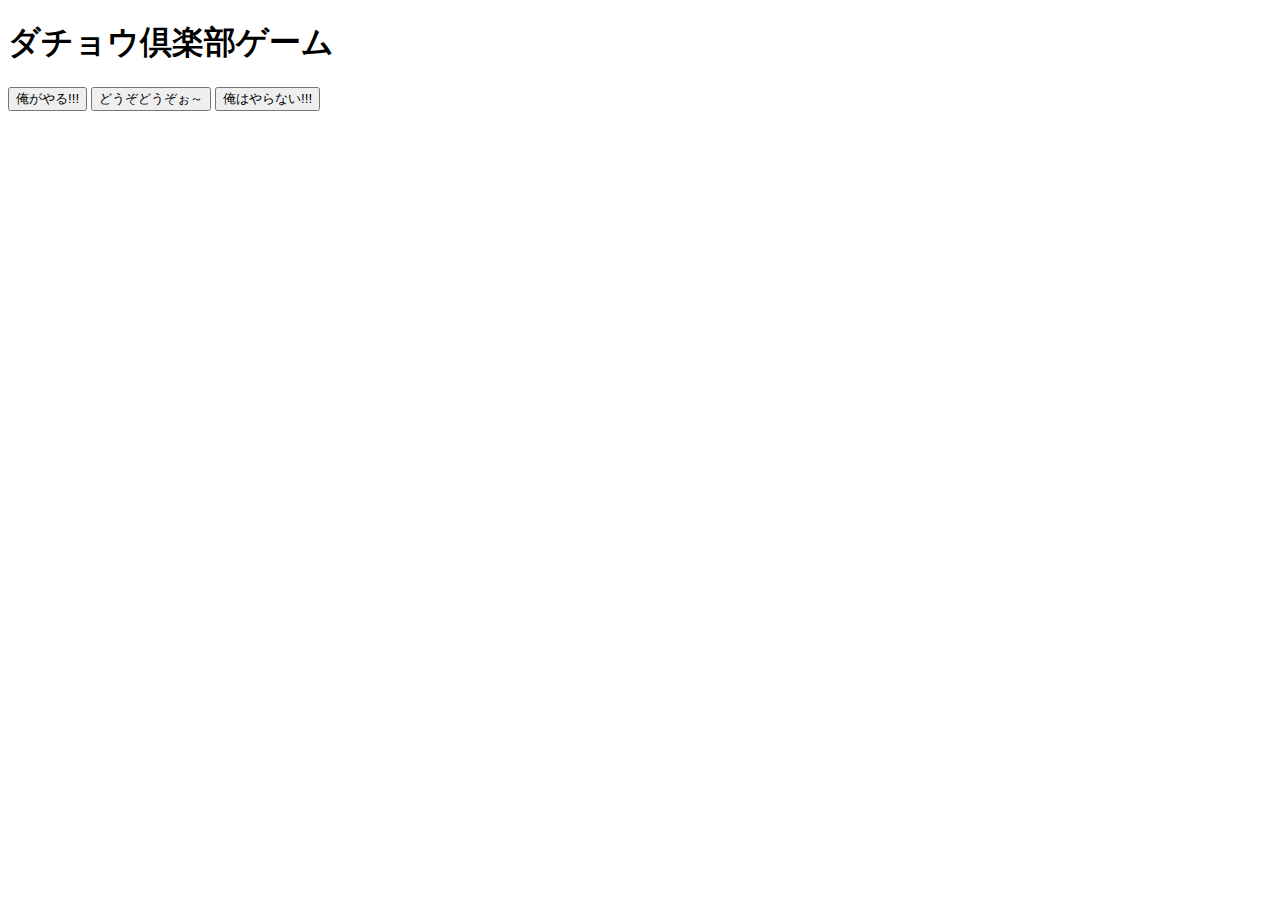
<file: js-easy/datyoclub/index.html>
<!DOCTYPE html>
<html lang="ja">

<head>
    <meta charset="UTF-8">
    <meta name="viewport" content="width=device-width, initial-scale=1.0">
    <title>DatyoukurabuGame</title>
</head>

<body>
    <h1>ダチョウ倶楽部ゲーム</h1>
    <button onclick="cntUp()">俺がやる!!!</button>
    <button onclick="reply()">どうぞどうぞぉ～</button>

    <!-- チャレンジ問題 -->

    <button onclick="cntDown()">俺はやらない!!!</button>

    <!-- チャレンジ問題 ここまで -->
    <script src="./main.js"></script>

</html>
</file>
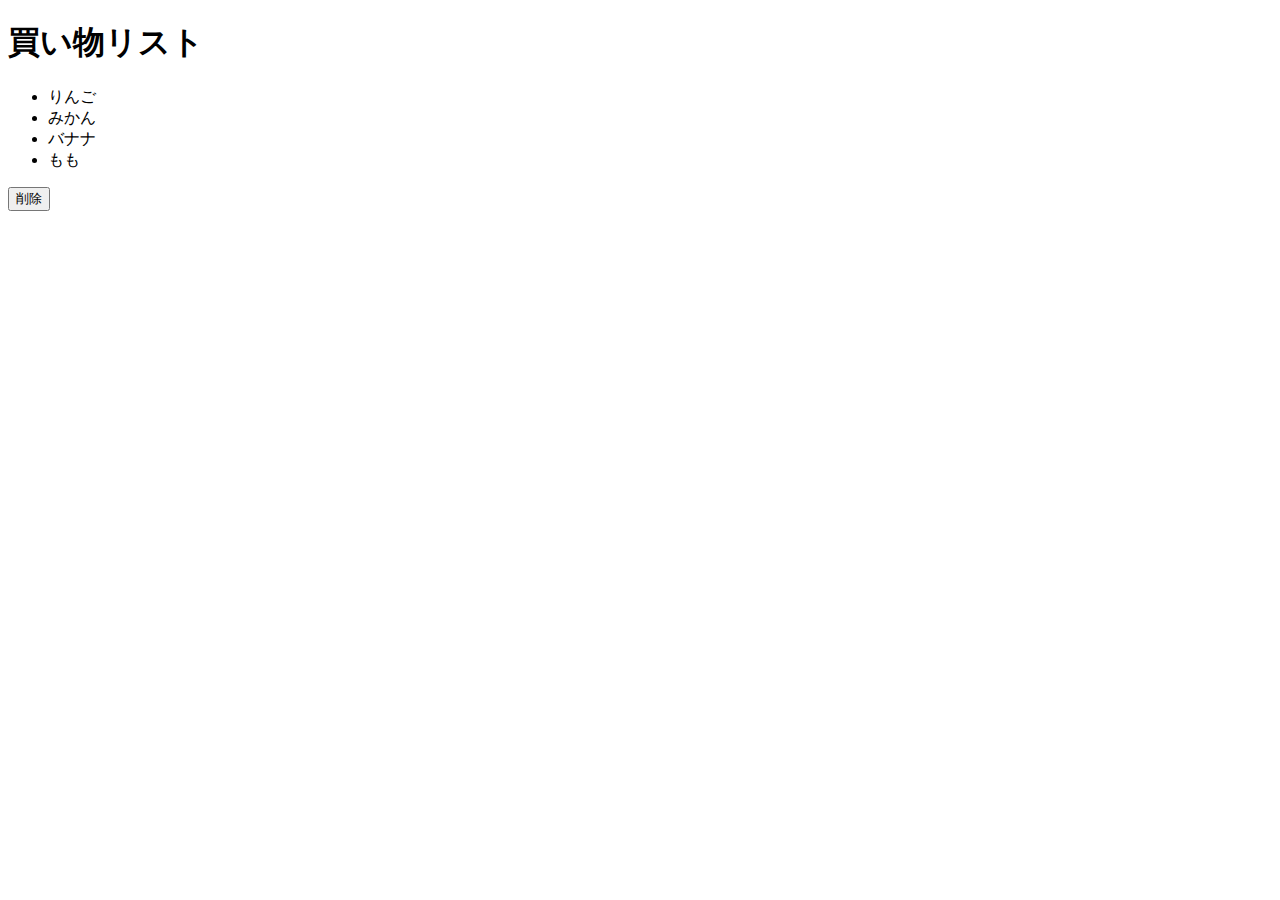
<file: js-easy/dom/index.html>
<!DOCTYPE html>
<html lang="ja">

<head>
  <meta charset="UTF-8" />
  <meta http-equiv="X-UA-Compatible" content="IE=edge" />
  <meta name="viewport" content="width=device-width, initial-scale=1.0" />
  <title>DOM</title>
</head>

<body>
  <h1 id="title">買い物リスト</h1>
  <ul class="list">
    <li>りんご</li>
    <li>みかん</li>
    <li>バナナ</li>
  </ul>
  <button id="button">削除</button>
  <script src="./main.js"></script>
</body>

</html>
</file>
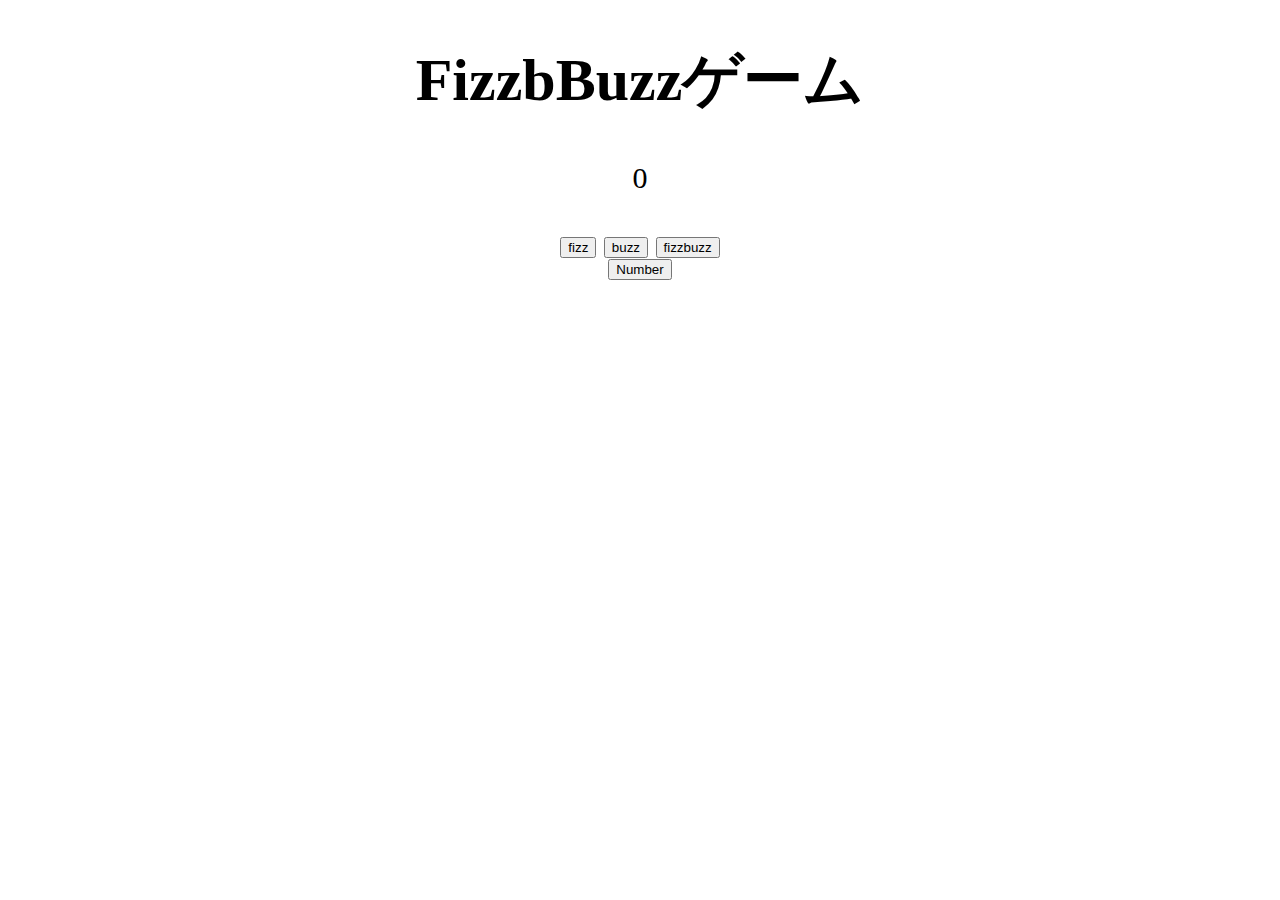
<file: js-easy/fizzbuzz/index.html>
<!DOCTYPE html>
<html lang="ja">

<head>
  <meta charset="UTF-8" />
  <meta name="viewport" content="width=device-width, initial-scale=1.0" />
  <link rel="stylesheet" href="./style.css" />
  <title>Fizzbuzz</title>
</head>

<body>
  <!-- チャレンジ問題 -->
  <!-- <h1>FizzBuzz</h1>
  <button onclick="rewriteCntUp()">カウントアップ</button>
  <p id="rewriteNum"></p>-->
  <!-- チャレンジ問題ここまで -->

  <!-- 追加チャレンジ問題 -->

  <h1>FizzbBuzzゲーム</h1>
  <p id="showNum"></p>
  <button onclick="fizzBtn()">fizz</button>
  <button onclick="buzzBtn()">buzz</button>
  <button onclick="fizzbuzzBtn()">fizzbuzz</button>
  <button onclick="numBtn()" class="last-btn">Number</button>

  <!-- 追加チャレンジ問題 ここまで -->
  <script src="./main.js"></script>
</body>

</html>
</file>
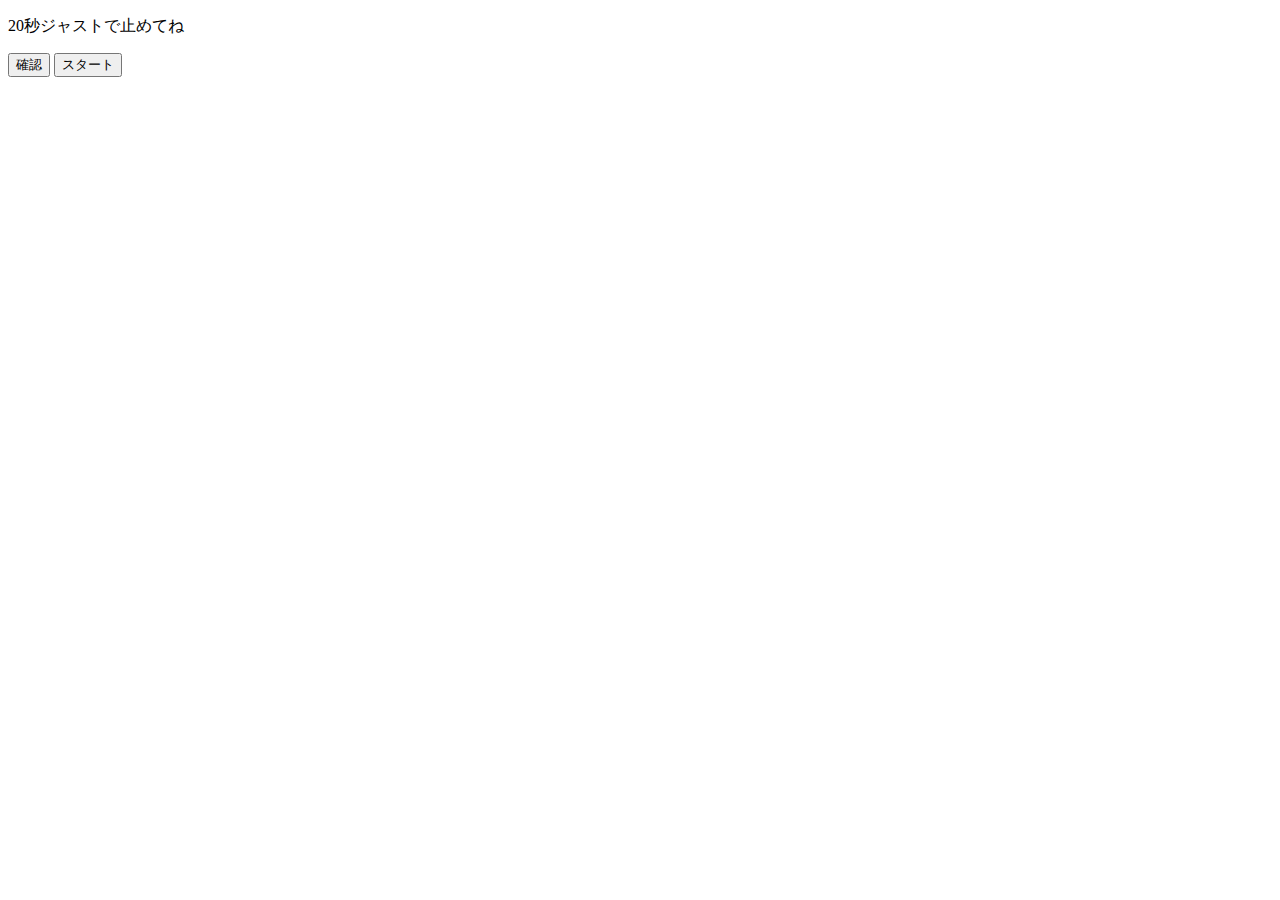
<file: js-normal/hit-timer/index.html>
<!DOCTYPE html>
<html lang="ja">

<head>
    <meta charset="UTF-8">
    <meta name="viewport" content="width=device-width, initial-scale=1.0">
    <title>hitTime</title>
</head>

<body>
    <form>
        <p>20秒ジャストで止めてね</p>
        <!-- <input type="button" id="confirmTime" value="確認"> 
        <input type="button" id="startTimer" value="スタート" onclick="start"></input>-->
        <!-- 追加チャレンジ問題 -->

        <input type="button" id="confirmTime2" value="確認">
        <input type="button" id="startTimer2" value="スタート"></input>

        <!-- 追加チャレンジ問題 ここまで -->
    </form>
    <p id="now_time"></p>
    <script src="./main.js"></script>
</body>

</html>
</file>
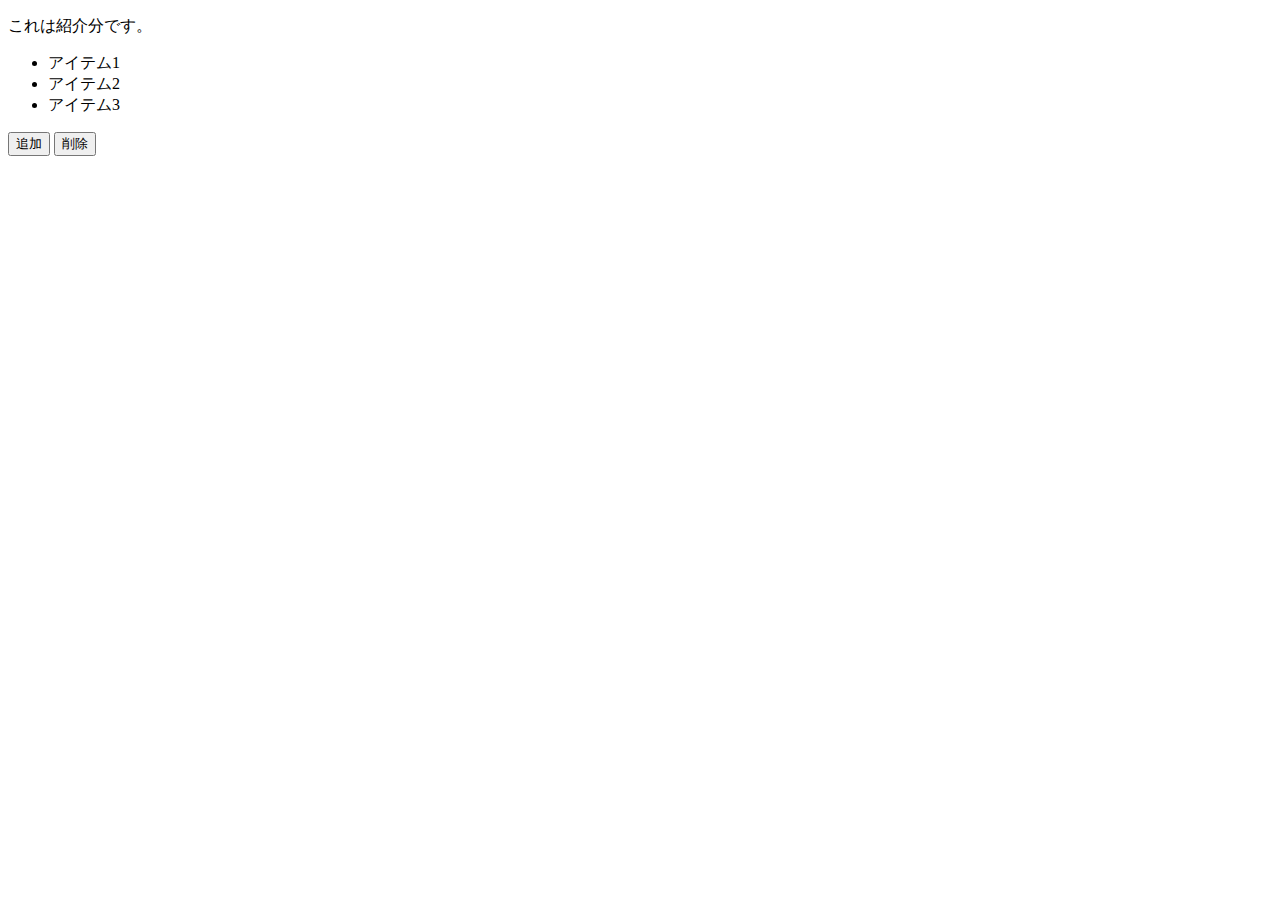
<file: js-easy/dom/domApi/index.html>
<!DOCTYPE html>
<html>

<head>
    <meta charset="UTF-8">
    <title>DOM API</title>
</head>

<body>
    <p id="intro">これは紹介分です。</p>
    <ul class="list">
        <li>アイテム1</li>
        <li>アイテム2</li>
        <li>アイテム3</li>
    </ul>
    <button type="button" id="add">追加</button>
    <button type="button" id="remove">削除</button>
</body>

</html>
</file>
<file: js-easy/fizzbuzz/style.css>
/* 追加チャレンジ問題 */

body {
  text-align: center;
  font-size: 30px;
}

.last-btn {
  display: flex;
  margin: 0 auto;
}

/* 追加チャレンジ問題 ここまで */
</file>
